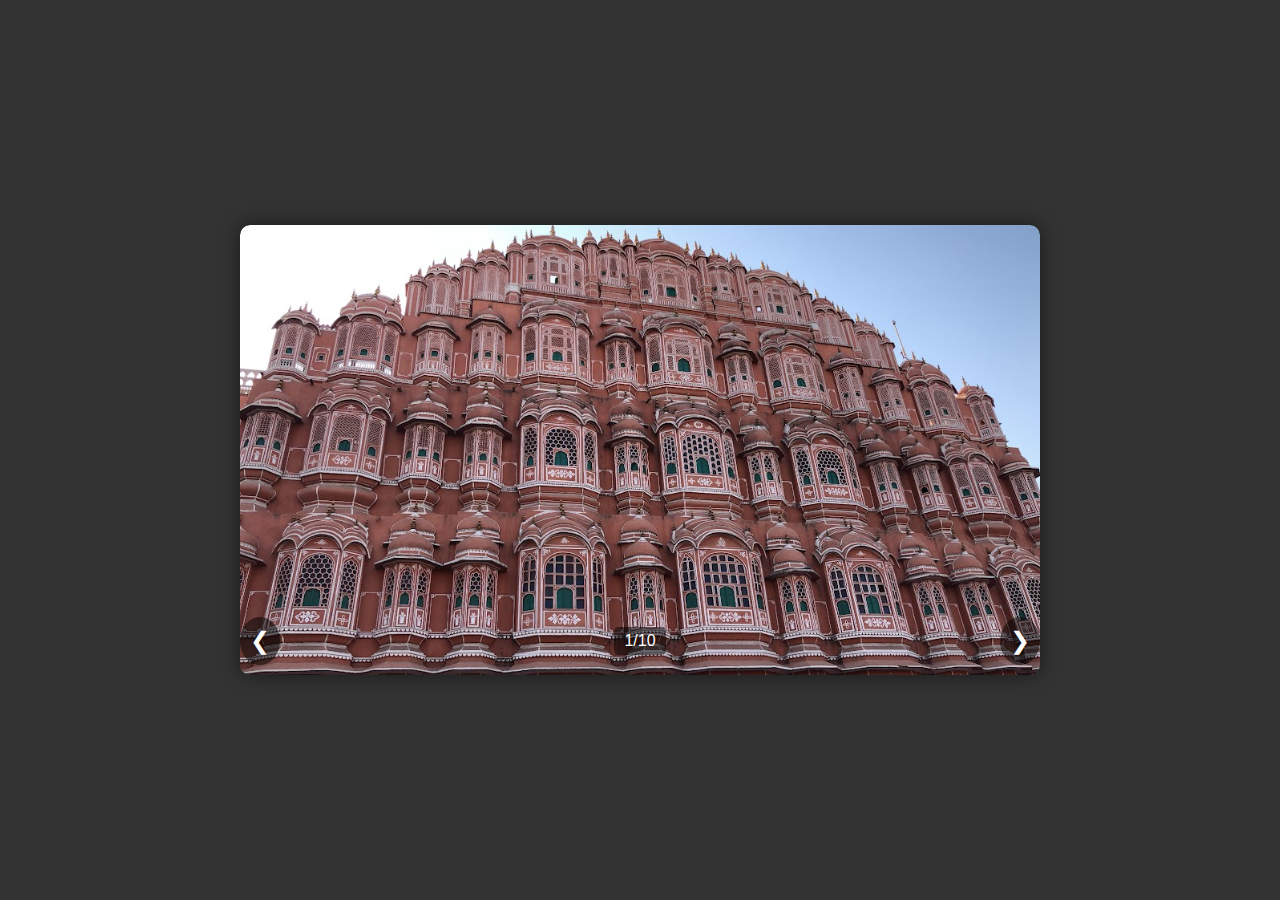
<file: index.html>
<!DOCTYPE html>
<html lang="en">

<head>
    <meta charset="UTF-8">
    <meta name="viewport" content="width=device-width, initial-scale=1.0">
    <title>Advanced Image Gallery</title>
    <link rel="stylesheet" href="styles.css">
</head>

<body>
    <div class="gallery-container">
        <div class="image-wrapper">
            <img id="current-image" src="./photo/image1.jpg" alt="Image 1">
        </div>
        <div class="controls">
            <button id="prev">❮</button>
            <span id="image-count"></span> <button id="next">❯</button>
        </div>
    </div>

    <script src="./script.js"></script>
</body>

</html>
</file>
<file: styles.css>
body {
    margin: 0;
    font-family: Arial, sans-serif;
    background-color: #333;
    color: #fff;
    display: flex;
    justify-content: center;
    align-items: center;
    height: 100vh;
}

.gallery-container {
    width: 80%;
    max-width: 800px;
    overflow: hidden;
    border-radius: 10px;
    box-shadow: 0 0 20px rgba(0, 0, 0, 0.5);
    position: relative;
    background-color: #444;
}

.image-wrapper {
    position: relative;
    /* Additional styles for responsive image display */
    display: flex;
    justify-content: center;
    align-items: center;
    height: 100%;
}

#current-image {
    width: 100%;
    /* Display single image at a time */
    object-fit: cover;
    border-radius: 10px;
}

.controls {
    position: absolute;
    bottom: 10px;
    /* Adjust position for better visibility */
    width: 100%;
    display: flex;
    justify-content: space-between;
    align-items: center;
}

.controls button {
    background-color: rgba(0, 0, 0, 0.5);
    border: none;
    color: #fff;
    font-size: 24px;
    padding: 10px;
    cursor: pointer;
    transition: background-color 0.3s;
    border-radius: 50%;
}

.controls button:hover {
    background-color: rgba(0, 0, 0, 0.8);
}

#image-count {
    color: #fff;
    font-size: 16px;
    padding: 5px 10px;
    background-color: rgba(0, 0, 0, 0.5);
    border-radius: 5px;
}
</file>
